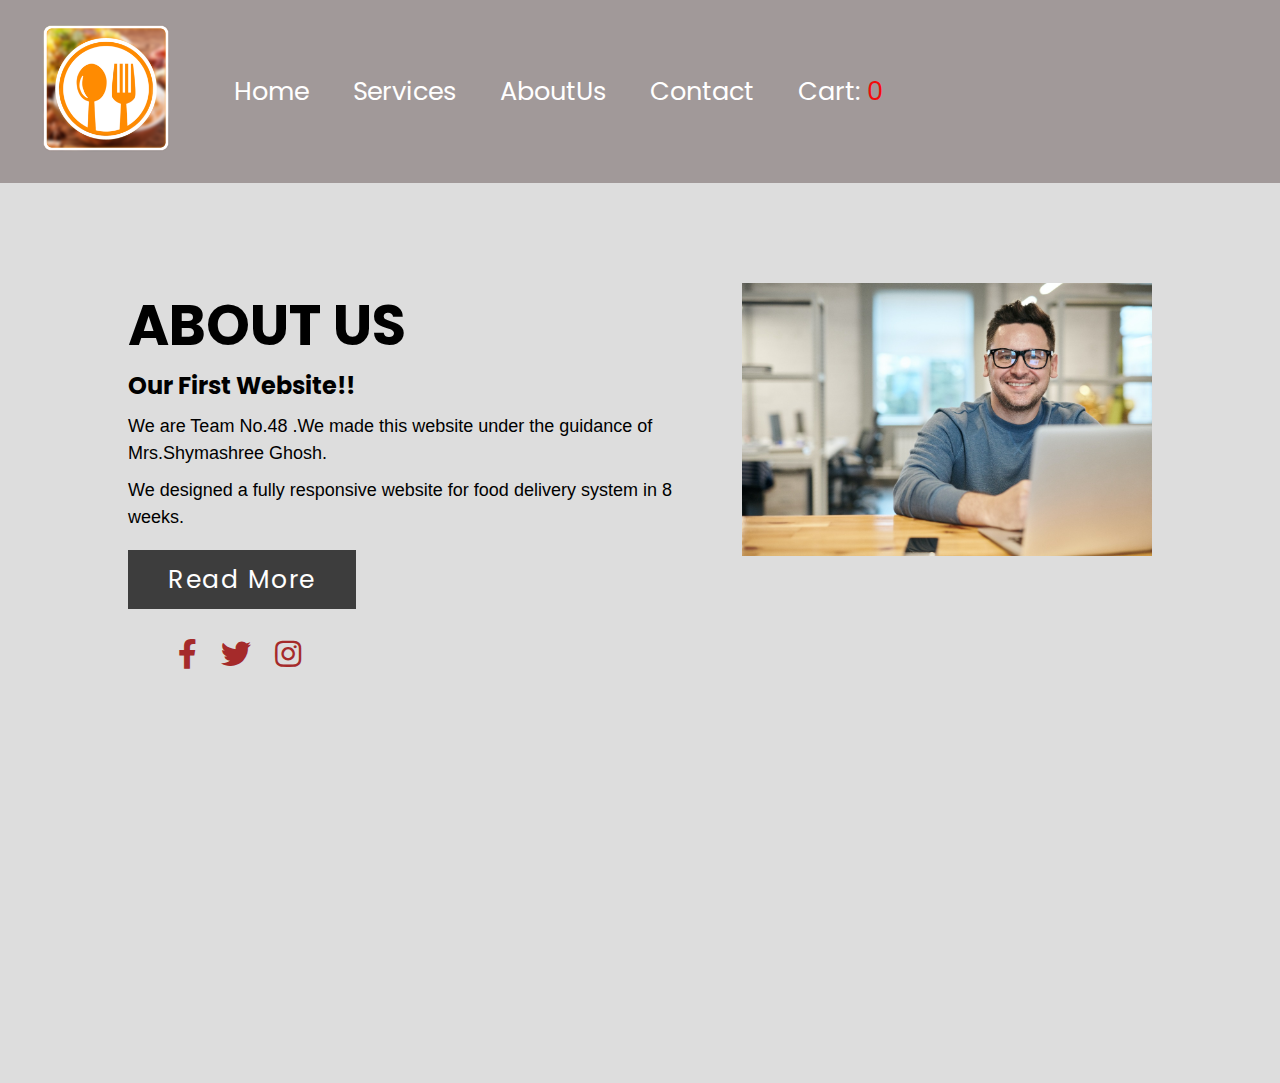
<file: about.html>
<!DOCTYPE html>
<html>
<head>
	<title>About Us Section</title>
	<meta charset="utf-8">
	<meta name="viewport" content="width=device-width, initial-scale=1.0">
	<link rel="stylesheet" href="https://pro.fontawesome.com/releases/v5.10.0/css/all.css">
	<link rel="stylesheet" type="text/css" href="about.css">
	<link rel="stylesheet" media="screen and (max-width: 1190px)" href="phone.css">
	<link rel="stylesheet" href="style.css">
</head>	
<body>
	<nav id="navbar">
        <div id="logo">
            <img src="img/logo.png" alt="Onlinemeals.com">
        </div>
        <ul>
            <li class="item"><a href="index.html">Home</a></li>
            <li class="item"><a href="index.html">Services</a></li>
            <li class="item"><a href="about.html">AboutUs</a></li>
            <li class="item"><a href="contact.html">Contact</a></li>
            <li class="cart"><a href="cart.html">Cart:<span style="color:rgb(243, 10, 10)"> 0</span>
            </a></li>
        </ul>
    </nav>
	<div class="section">
		<div class="container">
			<div class="content-section">
				<div class="title" >
					<h1>About Us</h1>
				</div>
				<div class="content">
					<h2>Our First Website!!</h2>
					<p>We are Team No.48 .We made this website under the guidance of Mrs.Shymashree Ghosh.</p>
                    <p>We designed a fully responsive website for food delivery system in 8 weeks.</p>
					<div class="button">
						<a href="">Read More</a>
					</div>
				</div>
				<div class="social">
					<a href=""><i class="fab fa-facebook-f"></i></a>
					<a href=""><i class="fab fa-twitter"></i></a>
					<a href=""><i class="fab fa-instagram"></i></a>
				</div>
			</div>
			<div class="image-section">
				<img src="img/aboutus.jpeg">
			</div>
		</div>
	</div>


</body>
</html>
</file>
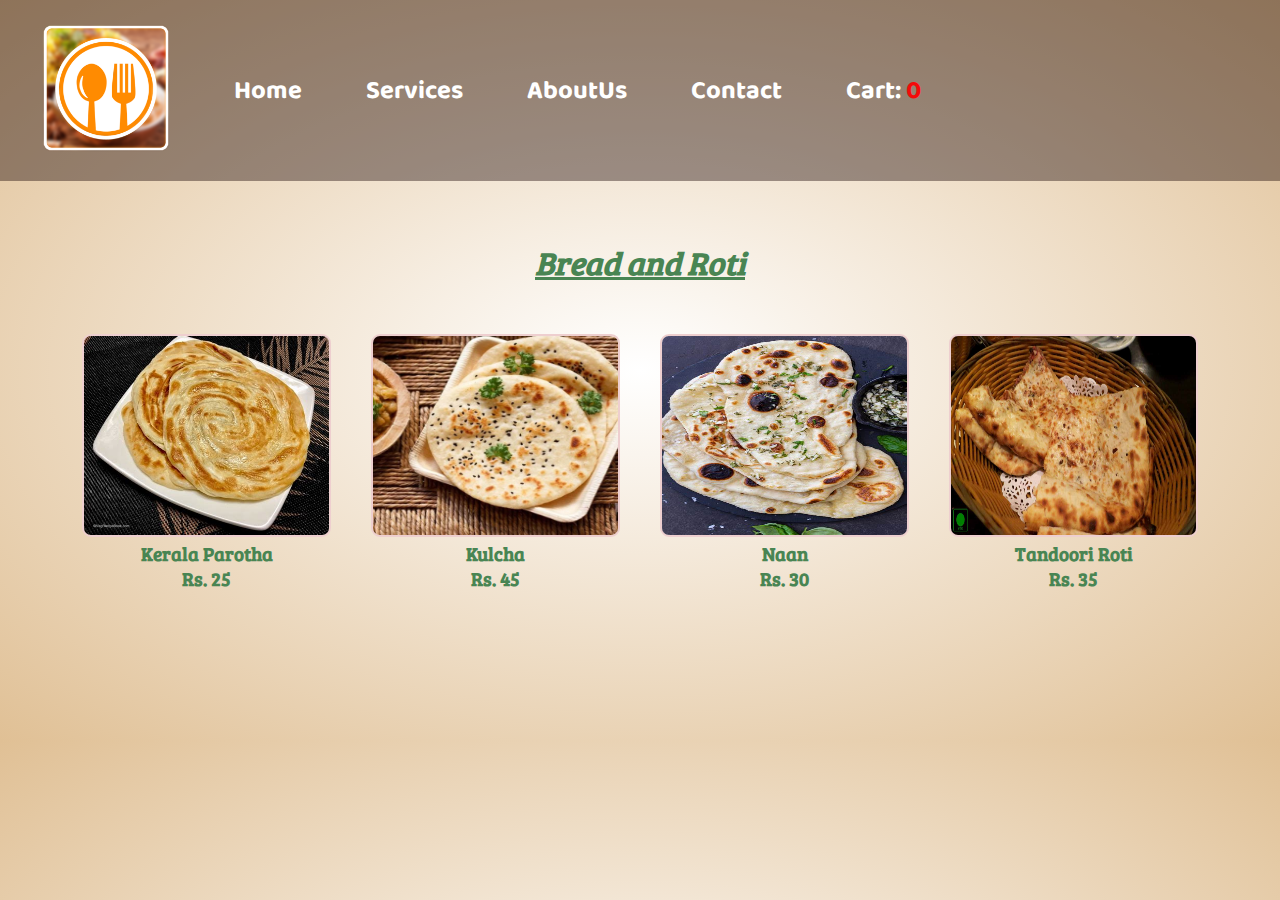
<file: bread.html>
<!DOCTYPE html>
<html lang="en">
<head>
    <meta charset="UTF-8">
    <meta http-equiv="X-UA-Compatible" content="IE=edge">
    <meta name="viewport" content="width=device-width, initial-scale=1.0">
    <title>Onlinemeals.com</title>
    <link rel="stylesheet" href="style.css">
    <link rel="stylesheet" href="category.css">
    <link rel="stylesheet" media="screen and (max-width: 1190px)" href="phone.css">

    <link href="https://fonts.googleapis.com/css2?family=Baloo+Bhai+2&family=Bree+Serif&display=swap" rel="stylesheet">
</head>
<body>
    <nav id="navbar">
        <div id="logo">
            <img src="img/logo.png" alt="Onlinemeals.com">
        </div>
        <ul>
            <li class="item"><a href="index.html">Home</a></li>
            <li class="item"><a href="index.html#ser">Services</a></li>
            <li class="item"><a href="about.html">AboutUs</a></li>
            <li class="item"><a href="contact.html">Contact</a></li>
            <li class="cart"><a href="cart.html">Cart:<span style="color:rgb(243, 10, 10)"> 0</span>
            </a></li>
        </ul>
    </nav>
    <h1>Bread and Roti</h1>
   <div class="newcontainer" id="ser">
    <div class="image">
        <img src="img/roti/kerala parotha.jpg">
        <h3>Kerala Parotha</h3>
        <h3>Rs. 25</h3>
        <a class="add-cart cart1" href="#">Add Cart</a>
    </div>
    <div class="image">
        <img src="img/roti/Kulcha.webp">
        <h3>Kulcha</h3>
        <h3>Rs. 45</h3>
        <a class="add-cart cart2" href="#">Add Cart</a>
    </div>
    <div class="image">
        <img src="img/roti/naan.jpg">
        <h3>Naan</h3>
        <h3>Rs. 30</h3>
        <a class="add-cart cart3" href="#">Add Cart</a>
    </div>
    <div class="image">
        <img src="img/roti/TandooriRoti.jpg">
        <h3>Tandoori Roti</h3>
        <h3>Rs. 35</h3>
        <a class="add-cart cart4" href="#">Add Cart</a>
    </div>
    
   </div>
   <script src="bread.js"></script>
    
</body>
</html>
</file>
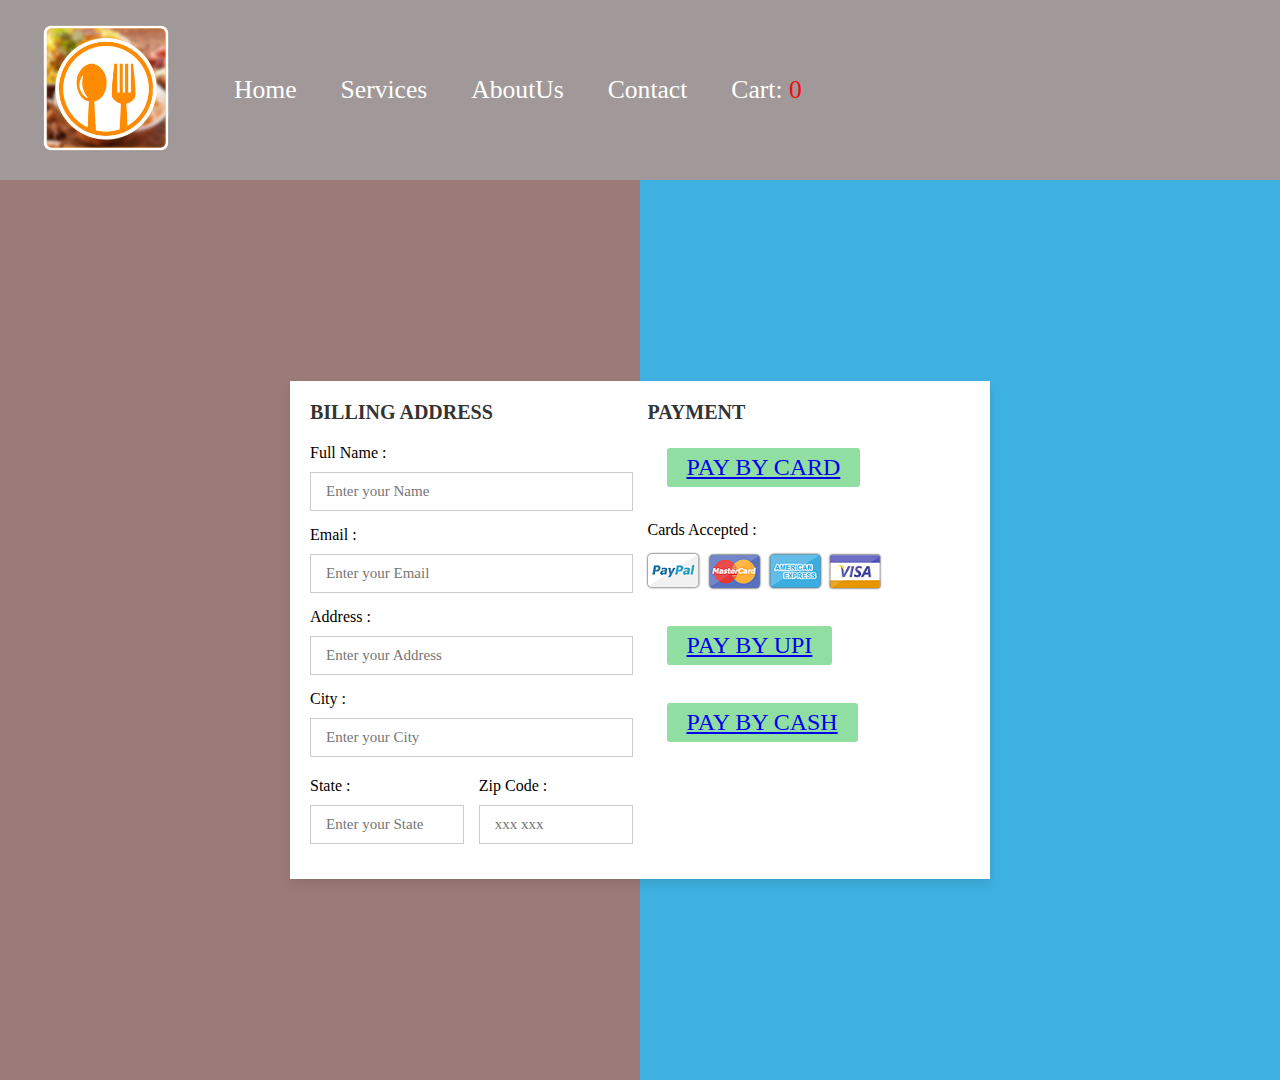
<file: checkout.html>
<!DOCTYPE html>
<html lang="en">
<head>
    <meta charset="UTF-8">
    <meta http-equiv="X-UA-Compatible" content="IE=edge">
    <meta name="viewport" content="width=device-width, initial-scale=1.0">
    
    <!-- custom css file link  -->
    <link rel="stylesheet" href="checkout.css">
    <link rel="stylesheet" href="style.css">
    <link rel="stylesheet" media="screen and (max-width: 1190px)" href="phone.css">

</head>
<body>
    <nav id="navbar">
        <div id="logo">
            <img src="img/logo.png" alt="Onlinemeals.com">
        </div>
        <ul>
            <li class="item"><a href="index.html">Home</a></li>
            <li class="item"><a href="index.html">Services</a></li>
            <li class="item"><a href="about.html">AboutUs</a></li>
            <li class="item"><a href="contact.html">Contact</a></li>
            <li class="cart"><a href="cart.html">Cart:<span style="color:rgb(243, 10, 10)"> 0</span>
            </a></li>
        </ul>
    </nav>

<div class="container">
    <form action="">
        <div class="row">
            <div class="col">
                <h3 class="title">billing address</h3>
                <div class="inputBox">
                    <span>full name :</span>
                    <input type="text" placeholder="Enter your Name">
                </div>
                <div class="inputBox">
                    <span>email :</span>
                    <input type="email" placeholder="Enter your Email">
                </div>
                <div class="inputBox">
                    <span>address :</span>
                    <input type="text" placeholder="Enter your Address">
                </div>
                <div class="inputBox">
                    <span>city :</span>
                    <input type="text" placeholder="Enter your City">
                </div>

                <div class="flex">
                    <div class="inputBox">
                        <span>state :</span>
                        <input type="text" placeholder="Enter your State">
                    </div>
                    <div class="inputBox">
                        <span>zip code :</span>
                        <input type="text" placeholder="xxx xxx">
                    </div>
                </div>

            </div>

            <div class="col">

                <h3 class="title">payment</h3>
                    <button class="btn" style="background-color: rgb(144 222 162);color:rgb(244, 247, 248);border-radius: 5px;"><a href="payment.html">PAY BY CARD</button></a>
                <div class="inputBox">
                    <span>cards accepted :</span>
                    <img src="img/card_img.png  " alt="">
                </div>
                <button class="btn" style="background-color: rgb(144 222 162);color:rgb(244, 247, 248);border-radius: 5px;"><a href="payment.html">PAY BY UPI</button></a>
                <button class="btn" style="background-color: rgb(144 222 162);color:rgb(244, 247, 248);border-radius: 5px;"><a href="payment.html">PAY BY CASH</button></a>
            </div>
        </div>
    </form>
</div>    
    </div>
        <script src="starter.js" ></script>
        <script src="main.js" ></script>
        <script src="bread.js"></script>
        <script src="dessert.js"></script>
    </div>
</body>
</html>
</file>
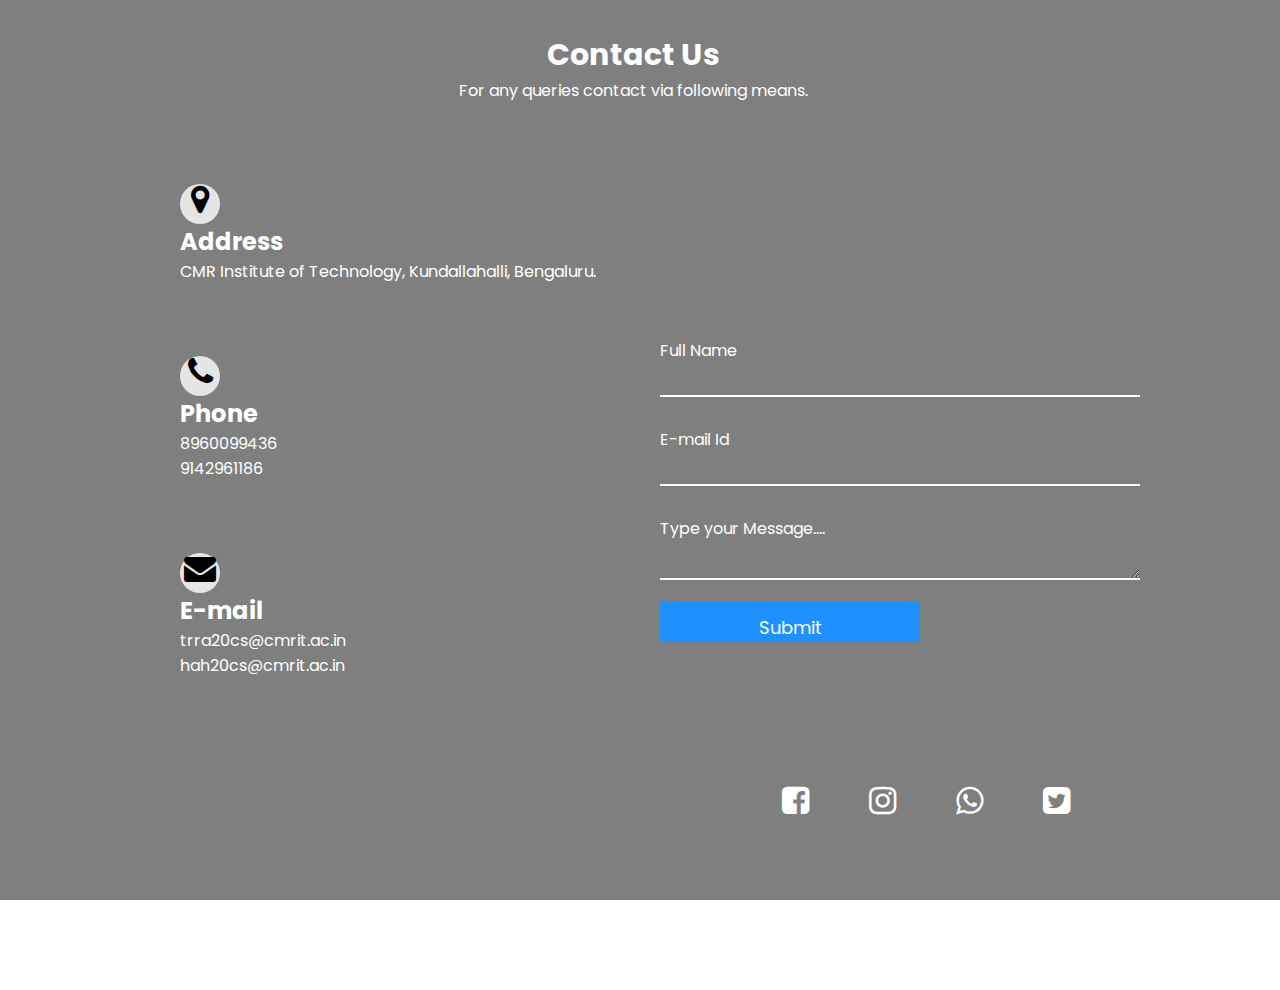
<file: contact.html>
<!DOCTYPE html>
<html lang="en">
<head>
    <meta charset="UTF-8">
    <meta name="viewport" content="width=device-width, initial-scale=1.0">
    <title>Document</title>
    <link href="https://fonts.googleapis.com/css2?family=Poppins&family=Roboto+Slab&display=swap" rel="stylesheet">
    <link rel="stylesheet" href="contact.css">
    <link rel="stylesheet" media="screen and (max-width: 1190px)" href="phone.css">
    <link rel="stylesheet" href="style.css">
    <link rel="stylesheet" href="https://stackpath.bootstrapcdn.com/font-awesome/4.7.0/css/font-awesome.min.css" integrity="sha384-wvfXpqpZZVQGK6TAh5PVlGOfQNHSoD2xbE+QkPxCAFlNEevoEH3Sl0sibVcOQVnN" crossorigin="anonymous"><link rel="stylesheet" href="https://stackpath.bootstrapcdn.com/font-awesome/4.7.0/css/font-awesome.min.css" integrity="sha384-wvfXpqpZZVQGK6TAh5PVlGOfQNHSoD2xbE+QkPxCAFlNEevoEH3Sl0sibVcOQVnN" crossorigin="anonymous">
</head>
<body style="background-image: url(https://source.unsplash.com/650x550)">
  
    <div class="container">
        <header>
            <h1>Contact Us</h1>
            <p>For any queries contact via following means.</p>
        </header>
        <div class="content">
            <div class="content-form">
                <section>
                    <i class="fa fa-map-marker fa-2x" aria-hidden="true"></i>
                    <h2>Address</h2>
                    <p>
                       CMR Institute of Technology, Kundallahalli, Bengaluru.
                    </p>
                </section>

                <section>
                    <i class="fa fa-phone fa-2x" aria-hidden="true"></i>
                    <h2>Phone</h2>
                    <p>8960099436</p>
                    <p>9142961186</p>
                </section>

                <section>
                    <i class="fa fa-envelope fa-2x" aria-hidden="true"></i>
                    <h2>E-mail</h2>
                    <p>trra20cs@cmrit.ac.in</p>
                    <p>hah20cs@cmrit.ac.in</p>
                </section>
            </div>
        </div>

      <form>
        <div class="form">
            <div class="right">
              <div class="contact-form">
                  <input type="text" required>
                  <span>Full Name</span>
              </div>
  
              <div class="contact-form">
                  <input type="E-mail" required>
                  <span>E-mail Id</span>
              </div>
              <div class="contact-form">
                  <textarea name="text">
                    
                  </textarea>
                  <span> Type your Message....</span>
              </div>
  
              <div class="contact-form">
                  <input type="submit" name="submit">
              </div>
              </div>
            </div>
          </div>
    </form>
        <div class="media">
            <li><i class="fa fa-facebook-square fa-2x" aria-hidden="true"></i></li>
            <li><i class="fa fa-instagram fa-2x" aria-hidden="true"></i></li>
            <li><i class="fa fa-whatsapp fa-2x" aria-hidden="true"></i></li>
            <li><i class="fa fa-twitter-square fa-2x" aria-hidden="true"></i></li>
        </div>
        <div class="empty">

        </div>
    </div>    
</body>
</html>
</file>
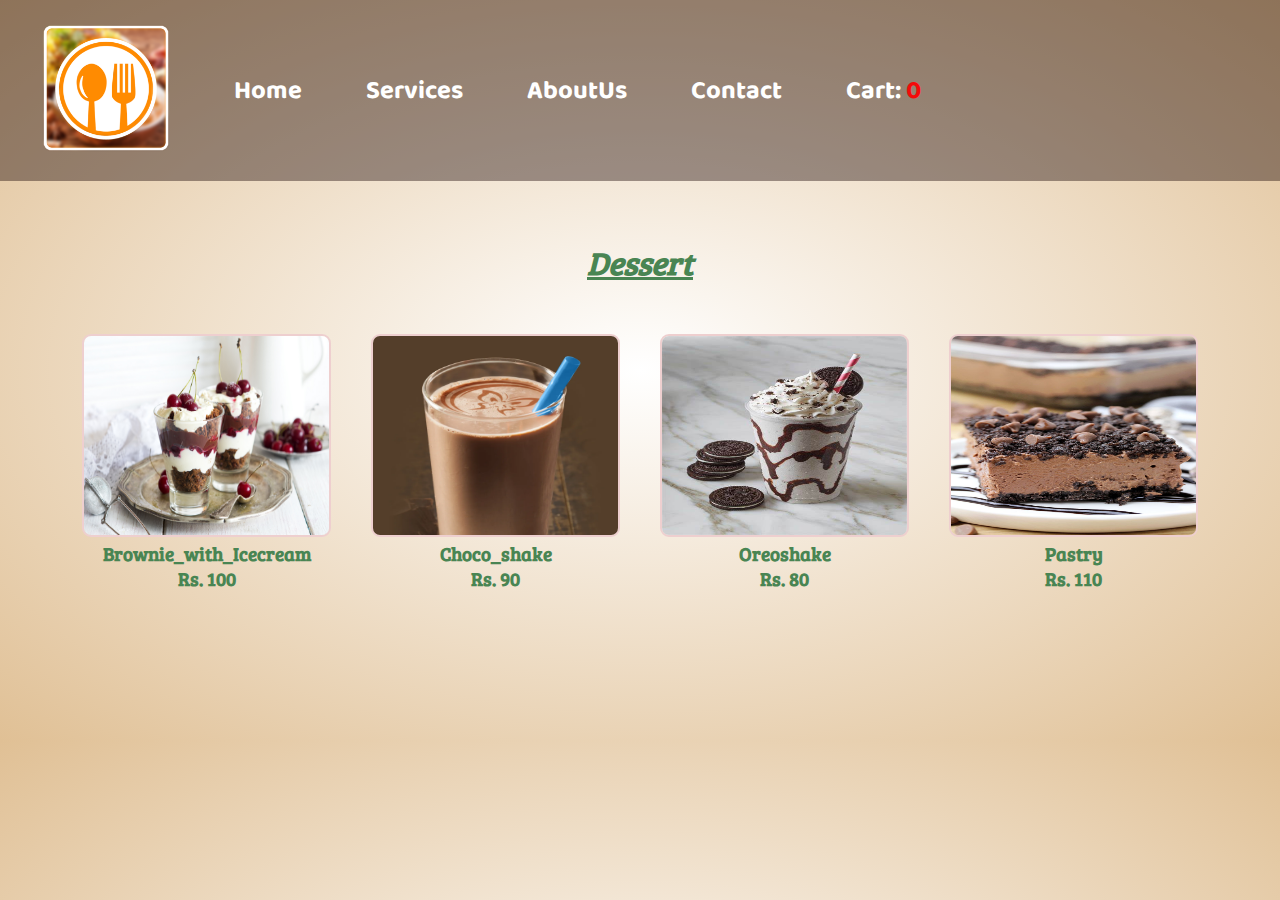
<file: dessert.html>
<!DOCTYPE html>
<html lang="en">
<head>
    <meta charset="UTF-8">
    <meta http-equiv="X-UA-Compatible" content="IE=edge">
    <meta name="viewport" content="width=device-width, initial-scale=1.0">
    <title>Onlinemeals.com</title>
    <link rel="stylesheet" href="style.css">
    <link rel="stylesheet" href="category.css">
    <link rel="stylesheet" media="screen and (max-width: 1190px)" href="phone.css">

    <link href="https://fonts.googleapis.com/css2?family=Baloo+Bhai+2&family=Bree+Serif&display=swap" rel="stylesheet">
</head>
<body>
    <nav id="navbar">
        <div id="logo">
            <img src="img/logo.png" alt="Onlinemeals.com">
        </div>
        <ul>
            <li class="item"><a href="index.html">Home</a></li>
            <li class="item"><a href="index.html#ser">Services</a></li>
            <li class="item"><a href="about.html">AboutUs</a></li>
            <li class="item"><a href="contact.html">Contact</a></li>
            <li class="cart"><a href="cart.html">Cart:<span style="color:rgb(243, 10, 10)"> 0</span>
            </a></li>
        </ul>
    </nav>
    <h1>Dessert</h1>
   <div class="newcontainer" id="ser">
    <div class="image">
        <img src="img/desert/brownie_with_icecream.jpg">
        <h3>Brownie_with_Icecream</h3>
        <h3>Rs. 100</h3>
        <a class="add-cart cart1" href="#">Add Cart</a>
    </div>
    <div class="image">
        <img src="img/desert/choco_shake.webp">
        <h3>Choco_shake</h3>
        <h3>Rs. 90</h3>
        <a class="add-cart cart2" href="#">Add Cart</a>
    </div>
    <div class="image">
        <img src="img/desert/oreoshake.jpg">
        <h3>Oreoshake</h3>
        <h3>Rs. 80</h3>
        <a class="add-cart cart3" href="#">Add Cart</a>
    </div>
    <div class="image">
        <img src="img/desert/pastry.jpg">
        <h3>Pastry</h3>
        <h3>Rs. 110</h3>
        <a class="add-cart cart4" href="#">Add Cart</a>
    </div>
    
   </div>
   <script src="dessert.js"></script>
    
</body>
</html>
</file>
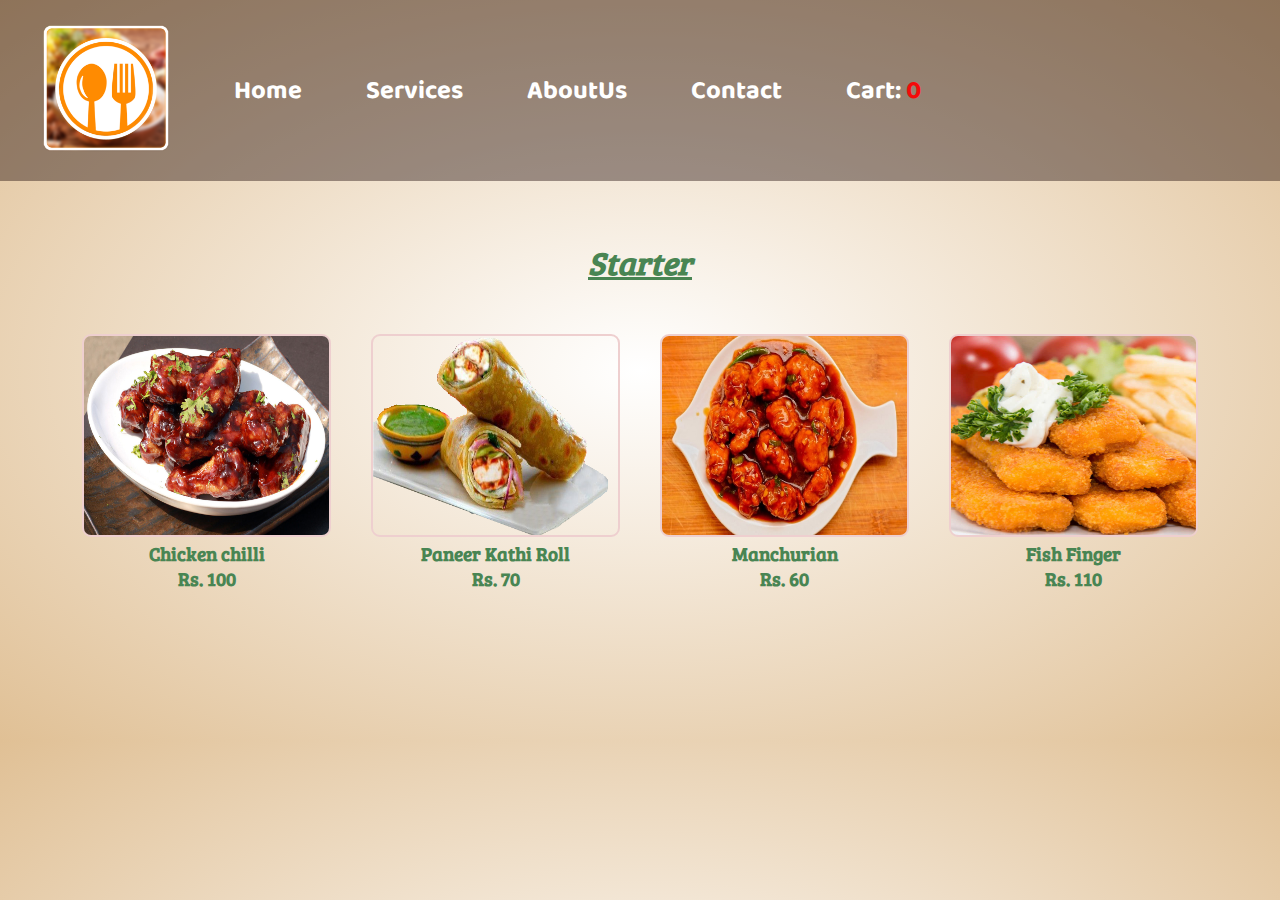
<file: starter.html>
<!DOCTYPE html>
<html lang="en">
<head>
    <meta charset="UTF-8">
    <meta http-equiv="X-UA-Compatible" content="IE=edge">
    <meta name="viewport" content="width=device-width, initial-scale=1.0">
    <title>Onlinemeals.com</title>
    <link rel="stylesheet" href="style.css">
    <link rel="stylesheet" href="category.css">
    <link rel="stylesheet" media="screen and (max-width: 1190px)" href="phone.css">

    <link href="https://fonts.googleapis.com/css2?family=Baloo+Bhai+2&family=Bree+Serif&display=swap" rel="stylesheet">
</head>
<body>
    <nav id="navbar">
        <div id="logo">
            <img src="img/logo.png" alt="Onlinemeals.com">
        </div>
        <ul>
            <li class="item"><a href="index.html">Home</a></li>
            <li class="item"><a href="index.html#ser">Services</a></li>
            <li class="item"><a href="about.html">AboutUs</a></li>
            <li class="item"><a href="contact.html">Contact</a></li>
            <li class="cart"><a href="cart.html">Cart:<span style="color:rgb(243, 10, 10)"> 0</span>
                <!-- <img src="images/cart.png" width="30px" height="30px"><span>0</span> -->
            </a></li>
        </ul>
    </nav>
    <h1>Starter</h1>
   <div class="newcontainer" id="ser">
    <div class="image">
        <img src="img/starter/Chicken chilli.jpg">
        <h3>Chicken chilli</h3>
        <h3>Rs. 100</h3>
        <a class="add-cart cart1" href="#">Add Cart</a>
    </div>
    <div class="image">
        <img src="img/starter/Paneer Kathi Roll.png">
        <h3>Paneer Kathi Roll</h3>
        <h3>Rs. 70</h3>
        <a class="add-cart cart2" href="#">Add Cart</a>
    </div>
    <div class="image">
        <img src="img/starter/manchurian.jpg">
        <h3>Manchurian</h3>
        <h3>Rs. 60</h3>
        <a class="add-cart cart3" href="#">Add Cart</a>
    </div>
    <div class="image">
        <img src="img/starter/fish.jpg">
        <h3>Fish Finger</h3>
        <h3>Rs. 110</h3>
        <a class="add-cart cart4" href="#">Add Cart</a>
    </div>
    
   </div>
   <script src="starter.js"></script>
    
</body>
</html>
</file>
<file: about.css>
@import url('https://fonts.googleapis.com/css2?family=Poppins:wght@200;300;400&display=swap');
*{
	margin:0px;
	padding:0px;
	box-sizing: border-box;
	font-family: 'Poppins', sans-serif;
}
.section{
	width: 100%;
	min-height: 100vh;
	background-color: #ddd;
}
.container{
	width: 80%;
	display: block;
	margin:auto;
	padding-top: 100px;
}
.content-section{
	float: left;
	width: 55%;
}
.image-section{
	float: right;
	width: 40%;
}
.image-section img{
	width: 100%;
	height: auto;
}
.content-section .title{
	text-transform: uppercase;
	font-size: 28px;
}
.content-section .content h3{
	margin-top: 20px;
	color:#5d5d5d;
	font-size: 21px;
}
.content-section .content p{
	margin-top: 10px;
	font-family: sans-serif;
	font-size: 18px;
	line-height: 1.5;
}
.content-section .content .button{
	margin-top: 30px;
}
.content-section .content .button a{
	background-color: #3d3d3d;
	padding:12px 40px;
	text-decoration: none;
	color:#fff;
	font-size: 25px;
	letter-spacing: 1.5px;
}
.content-section .content .button a:hover{
	background-color: #a52a2a;
	color:#fff;
}
.content-section .social{
	margin: 40px 40px;
}
.content-section .social i{
	color:#a52a2a;
	font-size: 30px;
	padding:0px 10px;
}
.content-section .social i:hover{
	color:#3d3d3d;
}
@media screen and (max-width: 768px){
	.container{
	width: 80%;
	display: block;
	margin:auto;
	padding-top:50px;
}
.content-section{
	float:none;
	width:100%;
	display: block;
	margin:auto;
}
.image-section{
	float:none;
	width:100%;

}
.image-section img{
	width: 100%;
	height: auto;
	display: block;
	margin:auto;
}
.content-section .title{
	text-align: center;
	font-size: 19px;
}
.content-section .content .button{
	text-align: center;
}
.content-section .content .button a{
	padding:9px 30px;
}
.content-section .social{
	text-align: center;
}
}
</file>
<file: phone.css>
/* Navigation */
#navbar {
    flex-direction: column;
}

#navbar ul li a{
    font-size: 1rem;
    padding: 0px 7px;
    padding-bottom: 8px;
}
/* Home section */
#home{
    height: 370px; 
    padding: 3px 28px;
}

#home::before{
    height: 480px; 
}

#home p{
    font-size: 13px;
}

/* Services section  */
#services{
    flex-direction: column;
}

#services .box { 
    padding: 14px;
    margin: 2px 0px; 
    margin-bottom: 20px;
}

/* Clients section */
#clients{
    flex-wrap: wrap;
}

#clients img{
    width: 66px;
    padding: 6px;
    height: auto;
}

/* Contact us section */
#contact-box form{
    width:80%;
}
/* Footer */

/* Utility classes */
.h-primary{
    font-size:26px;
}
.btn{
    font-size: 13px;
    padding: 4px 8px;
}
</file>
<file: style.css>
html {
    scroll-behavior: smooth;
    /* overflow-x:hidden; */
}

body::-webkit-scrollbar {
    display: none;
}

*{
    margin: 0;
    padding: 0;
    box-sizing: border-box;
}

/*:root {
    --navbar-height: 59px;
}*/
#navbar{
    display: flex;
    align-items: center;
    position: relative;
    top: 0px;
}

#navbar::before{
    content: "";
    background-color: rgb(21 1 1);
    position: absolute;
    top: 0px;
    left: 0px;
    height: 100%;
    width: 100%;
    z-index: -1;
    opacity: 0.4;
}

#logo{
    margin: 34px 45px;
}

#logo img{
    height: 130px;
    margin: -11px -4px;
}

#navbar ul{
    display: flex ;
    font-family: 'Baloo Bhai 2', cursive;
}

#navbar ul li{
    list-style: none;
    font-size: 1.6rem;
}

#navbar ul li a{
    display: block;
    color: white;
    padding: 3px 22px;
    text-decoration: none;
    border-radius: 20px;
}

#navbar ul li a:hover{
    color: black;
    background-color: white;
}

#home{
    display: flex;
    flex-direction: column;
    padding: 3px 200px;
    height: 540px;
    justify-content: center;
    align-items:center ;
}

#home::before{
    content: "";
    background: url(img/img4.jpg) no-repeat center center/cover;   
    position: absolute;
    top: 0px;
    left: 0px;
    height: 95%;
    width: 100%;
    z-index: -1;
    opacity: 0.89;
}

#home h1{
    color: white;
    text-align: center;
    font-family: 'Bree Serif', serif;
}

#home p{
    color: white;
    text-align: center;
    font-size: 1.5rem;
    font-family: 'Bree Serif', serif;
}

/* Services Section */
#services {
    margin: 30px;
    display: flex;
}

#services .box {
    border: 2px solid brown;
    padding: 20px;
    margin: 3px 13px;
    border-radius: 28px;
    background-color: #ece6e6;
    transition: 0.2s;
}

.box:hover {
    transform: scale(1.06);
    box-shadow: 0 0 40px - 10px rgba(0,0,0,0.5);
} 

#services .box img {
    height: 200px;
    width: 300px;
    margin: auto;
    padding: 9px;
    box-sizing: border-box;
    display: block;
}

#services .box p {
    font-family: 'Bree Serif', serif;
}

/* Clients Section*/
#client-section {
    position: relative;
    height: 344px;
}

#client-section::before {
    content: "";
    position: absolute;
    background: url(img/bg.jpg) no-repeat center center/cover;
    width: 100%;
    height: 100%;
    z-index: -1;
    opacity: 0.4;
}

#clients {
    display: flex;
    justify-content: center;
    align-items: center;
}

.client-item {
    padding: 34px;
    transition: 0.3s;
}

#clients img {
    height: 125px;    
}

.client-item:hover {
    transform: scale(1.20);
    box-shadow: 0 0 40px - 10px rgba(0,0,0,0.5);
}

/* Contact Section */
#contact {
    position: relative;
}

#contact ::before{
    content: "";
    position: absolute;
    width: 100%;
    height: 100%;
    z-index: -1;
    opacity: 0.7;
    /* background-color:bisque; */
    /* background: url(contact.jpg) no-repeat center center/cover; */
}


#contact-box {
    display: flex;
    justify-content: center;
    align-items: center;
    padding-bottom: 34px;
}

#conatact-box input,
#contact-box textarea {
    width: 100%;
    padding: 0.5rem;
    border-radius: 1.1rem;

}

#contact-box form {
    width: 40%;
}

#contact-box label {
    font-size: 1.3rem;
} 

footer {
    background: black;
    color: white;
    padding: 9px 20px;
}

/*utility class*/
.h-primary{
    font-size: 3.8rem;
    padding: 12px;
    font-family: 'Bree Serif', serif;
}

.h-secondary{
    font-size: 2.3rem;
    padding: 12px;
    font-family: 'Bree Serif', serif;
}

.btn{
    padding: 6px 20px;
    border: 2px solid white;
    background-color: brown;
    color: white;
    margin: 17px;
    font-size: 1.5rem;
    border-radius: 10px;
    cursor: pointer;
}

.center{
    text-align: center;
}
</file>
<file: category.css>
*{
    margin: 0;
    padding: 0;
    box-sizing: border-box;
}

html {
    scroll-behavior: smooth;
}

body{
    font-family: 'Bree Serif', serif;
    background: radial-gradient(#ffffff,#e0c095);
}

body::-webkit-scrollbar {
    display: none;
}

.nav{
    display: flex;
    align-items: center;
    padding: 20px;
}

nav{
    flex: 1;
    text-align: right;
    font-weight: bold ;
    font-size: large;
}

nav ul{
    display: inline-block;
    list-style-type: none;
}

nav ul li{
    display: inline-block;
    margin-right: 20px;
}

nav ul li :hover{
    color: rgb(207, 91, 91);
}

a{
    text-decoration: none;
    color: #555;
}

.container{
    max-width: 1300px;
    margin: auto;
    padding-left: 25px;
    padding-right: 25px;
}
.nav input[type=text] {
    float: right;
    padding-top: 50px;
    padding: 6px;
    padding-bottom: 2px;
    border: none;
    margin-top: 8px;
    margin-right: 16px;
    font-size: 17px;
    background: radial-gradient(#fff,#c96f6f9e);
    border-radius: 10px;
    border: 5px;
}
h1{
    text-align: center;
    color: #498553;
    text-underline-position: below;
    margin-top: 60px;
    font-weight: bold ;
    font-style: italic;
    text-decoration: underline;
}
.image img{
    height: 203px;
    width: 249px;
    border: 2.3px solid rgb(238, 207, 207);
    border-radius: 9px;
}
.newcontainer{
    display: flex;
    justify-content: center;
    flex-wrap: wrap;
    padding-bottom: 100px;
    margin-top: 50px;
}
.image{
    margin-right: 20px;
    margin-left: 20px;
    overflow: hidden;
    position: relative;
    margin-bottom: 50px;
    transition: transform .2s;
}
.image:hover{
    -ms-transform: scale(1.2); 
    -webkit-transform: scale(1.2); 
    transform: scale(1.2); 
}
.add-cart{
    position: absolute;
    width: 100%;
    background-color: #E9F3ED;
    transition: all 0.3s ease-in-out;
    opacity: 0;
    text-align: center;
    cursor: pointer;
}
.image:hover .cart1,
.image:hover .cart2,
.image:hover .cart3,
.image:hover .cart4{
    bottom: 50px;
    opacity: 1;
    text-decoration: none;
    padding: 10px;
}
.image h3{
    text-decoration: none;
    color: #498553;
    text-align: center;
}
#myBtn {
    position: fixed;
    bottom: 60px;
    right: 50px;
    z-index: 99;
    cursor: pointer;
    padding: 5px;
    border: 1.7px solid rgb(40, 40, 40);
    border-radius: 15px;
    background: #ffd6d6;
    transition: all .3s;
    box-shadow: 6px 6px 12px #ffd6d6,
                -6px -6px 12px #ffd6d6;
  }
  #myBtn:hover{
    box-shadow:  6px 6px 12px #f11616,
                -6px -6px 12px #48b4ea;
  }
  #myBtn img{
    height: 40px; 
  }

/* ------------cart page----------- */

.products-container{
    max-width: 650px;
    justify-content: space-around;
    margin:0 auto;
    margin-top: 50px;
}
.products-container ion-icon{
    font-size: 25px;
    color: blue;
    margin-left: 10px;
    margin-right: 10px;
    cursor: pointer;
}
.product-header {
    width:100%;
    max-width: 650px;
    display: flex;
    justify-content: flex-start;
    border-bottom: 4px solid darkgoldenrod;
    margin: 0 auto;
}

.product-title{
    width: 150px
}

.price{
    width: 15%;
    border-bottom: 1px solid darkgoldenrod;
    display: flex;
    align-items: center;
}

.quantity{
    width: 30%;
    border-bottom: 1px solid darkgoldenrod;
    display: flex;
    align-items: center;
}


.total{
    width: 10%;
    border-bottom: 1px solid darkgoldenrod;
    display: flex;
    align-items: center;
}

.product{
    width:45%;
    display: flex;
    justify-content:space-around;
    align-items: center;
    padding: 10px 0;
    border-bottom: 1px solid darkgoldenrod;
    
}
</file>
<file: checkout.css>
@import url('https://fonts.googleapis.com/css2?family=Poppins:wght@100;300;400;500;600&display=swap');

*{
  font-family: 'Bree Serif', serif;
  margin:0; 
  padding:0;
  box-sizing: border-box;
  outline: none; 
  border:none;
  text-transform: capitalize;
  transition: all .2s linear;
}

.container{
  display: flex;
  justify-content: center;
  align-items: center;
  padding:25px;
  min-height: 100vh;
  background: linear-gradient(90deg, #9d7a7a 50%, #3fb1e1 50%);
}

.container form{
  padding:20px;
  width:700px;
  background: #fff;
  box-shadow: 0 5px 10px rgba(0,0,0,.1);
}

.container form .row{
  display: flex;
  flex-wrap: wrap;
  gap:15px;
}

.container form .row .col{
  flex:1 1 250px;
}

.container form .row .col .title{
  font-size: 20px;
  color:#333;
  padding-bottom: 5px;
  text-transform: uppercase;
}

.container form .row .col .inputBox{
  margin:15px 0;
}

.container form .row .col .inputBox span{
  margin-bottom: 10px;
  display: block;
}

.container form .row .col .inputBox input{
  width: 100%;
  border:1px solid #ccc;
  padding:10px 15px;
  font-size: 15px;
  text-transform: none;
}

.container form .row .col .inputBox input:focus{
  border:1px solid #000;
}

.container form .row .col .flex{
  display: flex;
  gap:15px;
}

.container form .row .col .flex .inputBox{
  margin-top: 5px;
}

.container form .row .col .inputBox img{
  height: 34px;
  margin-top: 5px;
  filter: drop-shadow(0 0 1px #000);
}

.container form .submit-btn{
  width: 100%;
  padding:12px;
  font-size: 17px;
  background: #27ae60;
  color:#fff;
  margin-top: 5px;
  cursor: pointer;
}

.container form .submit-btn:hover{
  background: #2ecc71;
}
</file>
<file: contact.css>
*{
    padding: 0;
    margin: 0;
    color: #fff;
    box-sizing: border-box;
    font-family: 'Poppins', sans-serif;
    border: none;
}
body{
    background-image: url('images/photo5.jpeg');
    width: 100%;
    height: 100vh;
    background-size: 100% 110vh;
    position: relative;
    background-repeat: no-repeat;
}
header{
    position: absolute;
    text-align: center;
    width: 75%;
    left: 12%;
    top: 2rem;
}
header h1{
    font-size: 30px;
}
.empty{
    width: 100%;
    height: 100vh;
    background-color: rgba(0,0,0,0.5);
    position: absolute;
    top: 0px;
    left: 0;
    z-index: -1;
}

.content{
    display: flex;
    min-height: 110vh;
}
.content section{
    margin-top: 8vh;
    margin-left: 20vh;
}
.content-form{
    margin-top: 7rem;
}
section i{
    border-radius: 50%;
    width: 40px;
    height: 40px;
    background-color: rgba(255,255,255,0.8);
    color: black;
    text-align: center;
}
.form{
    display: flex;
    position: absolute;
    top: 0;
    left: 0;
    margin-left: 50%;
    justify-content: center;
    align-items: center;
    min-height: 110vh;
}

.form .contact-form input{
    width: 30rem;
    background-color: transparent;
    border: 0px;
    border: transparent;
    margin: 20px;
    padding: 10px;
    font-size: 18px;
    border-bottom: 2px solid #fff;
}
.form .contact-form input ~ span{
    position: absolute;
    left: 20px;
    transition: 0.9s ease-in-out;
    margin-top: 10px;
}
.form .contact-form input:focus ~span{
    transform: translateY(-20px);
    pointer-events: none;
}
.form .contact-form textarea{
    width: 30rem;
    border: 0px;
    background-color: transparent;
    margin: 20px;
    font-size: 17px;
    border-bottom: 2px solid white;
}
.form .contact-form textarea ~ span
{
    position: absolute;
    left: 20px;
    margin-top: 10px;
    transition: 0.9s ease-in-out;
}
.form .contact-form textarea:focus ~span{
    transform: translateY(-20px);
    pointer-events: none;
}
.form .contact-form input[type=submit]{
    background-color: dodgerblue;
    border: 2px solid dodgerblue;
    font-size: 18px;
    width: 50%;
    height: 40px;
    margin-top: -5px;
}
.form .contact-form input[type=submit]:hover{
    background-color: transparent;
    color: dodgerblue;
}
.media{
    position: absolute;
    top: 85vh;
    right: 20vh;
    display: flex;
    list-style: none;
}
.media li{
    margin: 20px 30px;
}
@media screen and (max-width: 900px){
    body{
        background-repeat: repeat-y;
        overflow: auto;
    }
    header{
        position: absolute;
        left: 0;
        top: 20%;
        width: 100%;
    }
    .empty{
        height: 210vh;
    }
    .form{
        position: absolute;
        top: 100vh;
        margin-left: 10%;
    }
    .content-form{
        display: grid;
        grid-template-columns: repeat(3, 1fr);
        grid-gap: 0;
        margin-top: 53vh;
        margin-left: 10vh;
    }
    .content section{
        margin-top: 0vh;
        margin-left: 0vh;
    }
    .media{
        position: absolute;
        top: 190vh;
        right: 30px;
    }
}
</file>
